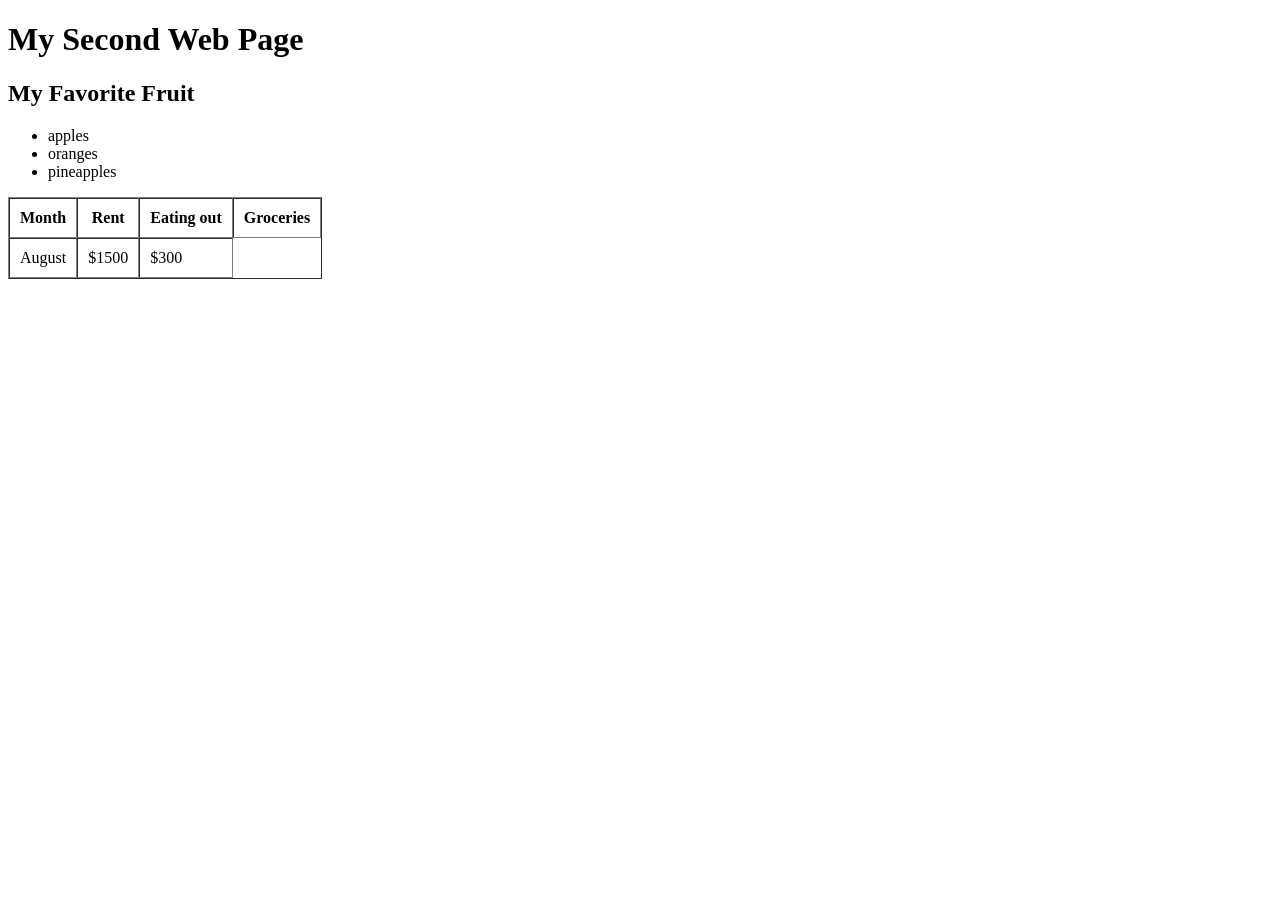
<file: exercise 2.html>
<!DOCTYPE html>
<html lang="en">
<head>
  <meta charset="utf-8">
  <title>My Second Web Page</title>
</head>
<body>
  <h1>My Second Web Page</h1>
  <h2> My Favorite Fruit</h2>
  <ul>
    <li>apples</li>
    <li>oranges</li>
    <li>pineapples</li>
  </ul>
  <table border="1" cellpadding="10" cellspacing="0">
    <tr>
      <th>Month</th>
      <th>Rent</th>
      <th>Eating out</th>
      <th>Groceries</th>
    </tr>
    <tr>
      <td>August</td>
      <td>$1500</td>
      <td>$300</td>
    </tr>
  </table>
</body>
</html>
</file>
